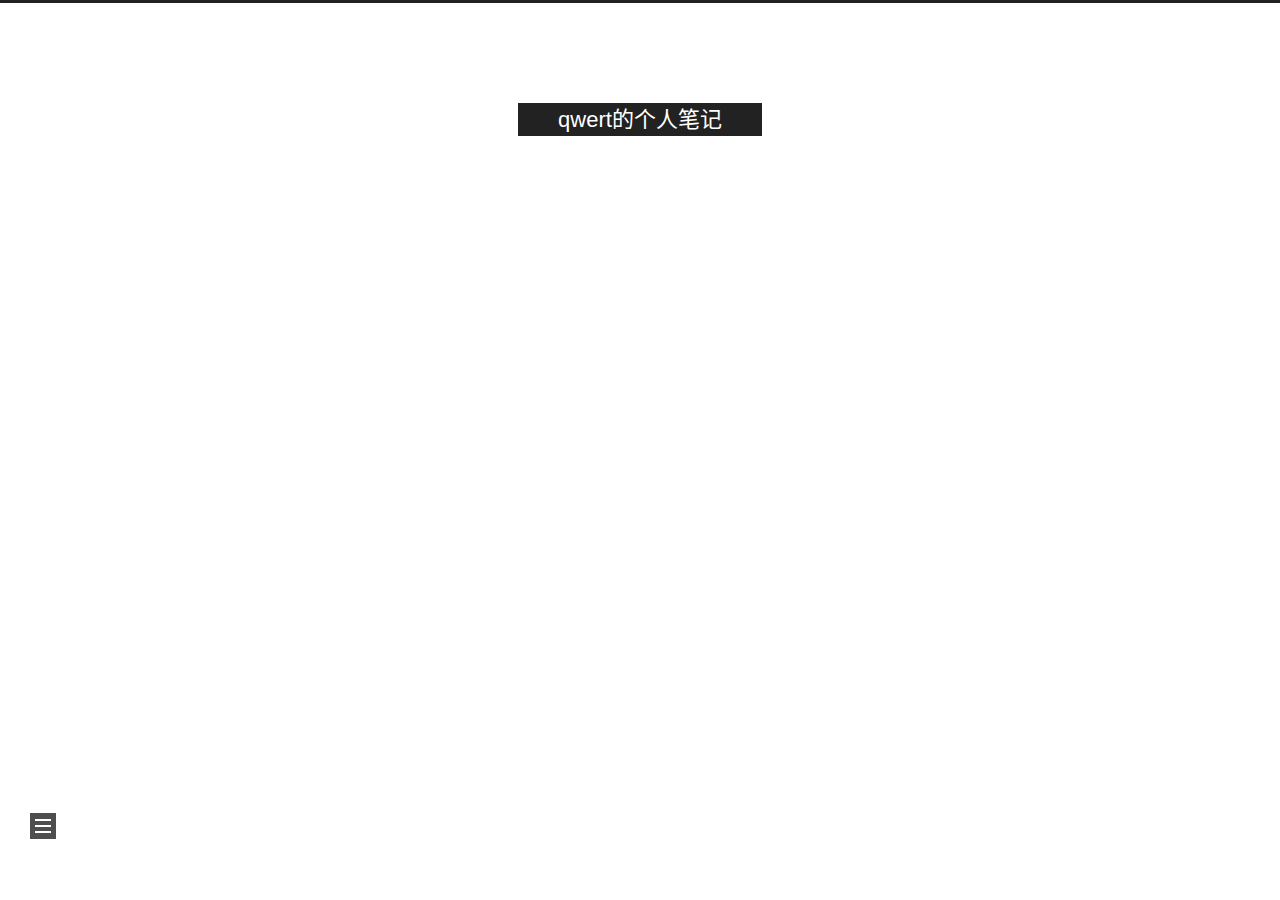
<file: 2023/03/21/今天，又是摸鱼的一天/index.html>
<!DOCTYPE html>
<html lang="zh-CN">
<head>
  <meta charset="UTF-8">
<meta name="viewport" content="width=device-width, initial-scale=1, maximum-scale=2">
<meta name="theme-color" content="#222">
<meta name="generator" content="Hexo 6.3.0">
  <link rel="apple-touch-icon" sizes="180x180" href="/images/apple-touch-icon-next.png">
  <link rel="icon" type="image/png" sizes="32x32" href="/images/favicon-32x32-next.png">
  <link rel="icon" type="image/png" sizes="16x16" href="/images/favicon-16x16-next.png">
  <link rel="mask-icon" href="/images/logo.svg" color="#222">

<link rel="stylesheet" href="/css/main.css">


<link rel="stylesheet" href="/lib/font-awesome/css/all.min.css">

<script id="hexo-configurations">
    var NexT = window.NexT || {};
    var CONFIG = {"hostname":"blog.openrwx.com","root":"/","scheme":"Gemini","version":"7.8.0","exturl":false,"sidebar":{"position":"left","display":"post","padding":18,"offset":12,"onmobile":false},"copycode":{"enable":false,"show_result":false,"style":null},"back2top":{"enable":true,"sidebar":false,"scrollpercent":false},"bookmark":{"enable":false,"color":"#222","save":"auto"},"fancybox":false,"mediumzoom":false,"lazyload":false,"pangu":false,"comments":{"style":"tabs","active":null,"storage":true,"lazyload":false,"nav":null},"algolia":{"hits":{"per_page":10},"labels":{"input_placeholder":"Search for Posts","hits_empty":"We didn't find any results for the search: ${query}","hits_stats":"${hits} results found in ${time} ms"}},"localsearch":{"enable":false,"trigger":"auto","top_n_per_article":1,"unescape":false,"preload":false},"motion":{"enable":true,"async":false,"transition":{"post_block":"fadeIn","post_header":"slideDownIn","post_body":"slideDownIn","coll_header":"slideLeftIn","sidebar":"slideUpIn"}}};
  </script>

  <meta name="description" content="笔记侠">
<meta property="og:type" content="article">
<meta property="og:title" content="今天，又是摸鱼的一天">
<meta property="og:url" content="https://blog.openrwx.com/2023/03/21/%E4%BB%8A%E5%A4%A9%EF%BC%8C%E5%8F%88%E6%98%AF%E6%91%B8%E9%B1%BC%E7%9A%84%E4%B8%80%E5%A4%A9/index.html">
<meta property="og:site_name" content="qwert的个人笔记">
<meta property="og:description" content="笔记侠">
<meta property="og:locale" content="zh_CN">
<meta property="article:published_time" content="2023-03-21T09:22:11.000Z">
<meta property="article:modified_time" content="2023-03-22T02:48:31.881Z">
<meta property="article:author" content="qwert">
<meta name="twitter:card" content="summary">

<link rel="canonical" href="https://blog.openrwx.com/2023/03/21/%E4%BB%8A%E5%A4%A9%EF%BC%8C%E5%8F%88%E6%98%AF%E6%91%B8%E9%B1%BC%E7%9A%84%E4%B8%80%E5%A4%A9/">


<script id="page-configurations">
  // https://hexo.io/docs/variables.html
  CONFIG.page = {
    sidebar: "",
    isHome : false,
    isPost : true,
    lang   : 'zh-CN'
  };
</script>

  <title>今天，又是摸鱼的一天 | qwert的个人笔记</title>
  






  <noscript>
  <style>
  .use-motion .brand,
  .use-motion .menu-item,
  .sidebar-inner,
  .use-motion .post-block,
  .use-motion .pagination,
  .use-motion .comments,
  .use-motion .post-header,
  .use-motion .post-body,
  .use-motion .collection-header { opacity: initial; }

  .use-motion .site-title,
  .use-motion .site-subtitle {
    opacity: initial;
    top: initial;
  }

  .use-motion .logo-line-before i { left: initial; }
  .use-motion .logo-line-after i { right: initial; }
  </style>
</noscript>

</head>

<body itemscope itemtype="http://schema.org/WebPage">
  <div class="container use-motion">
    <div class="headband"></div>

    <header class="header" itemscope itemtype="http://schema.org/WPHeader">
      <div class="header-inner"><div class="site-brand-container">
  <div class="site-nav-toggle">
    <div class="toggle" aria-label="切换导航栏">
      <span class="toggle-line toggle-line-first"></span>
      <span class="toggle-line toggle-line-middle"></span>
      <span class="toggle-line toggle-line-last"></span>
    </div>
  </div>

  <div class="site-meta">

    <a href="/" class="brand" rel="start">
      <span class="logo-line-before"><i></i></span>
      <h1 class="site-title">qwert的个人笔记</h1>
      <span class="logo-line-after"><i></i></span>
    </a>
  </div>

  <div class="site-nav-right">
    <div class="toggle popup-trigger">
    </div>
  </div>
</div>




<nav class="site-nav">
  <ul id="menu" class="main-menu menu">
        <li class="menu-item menu-item-home">

    <a href="/" rel="section"><i class="fa fa-home fa-fw"></i>首页</a>

  </li>
        <li class="menu-item menu-item-archives">

    <a href="/archives/" rel="section"><i class="fa fa-archive fa-fw"></i>归档</a>

  </li>
  </ul>
</nav>




</div>
    </header>

    
  <div class="back-to-top">
    <i class="fa fa-arrow-up"></i>
    <span>0%</span>
  </div>


    <main class="main">
      <div class="main-inner">
        <div class="content-wrap">
          

          <div class="content post posts-expand">
            

    
  
  
  <article itemscope itemtype="http://schema.org/Article" class="post-block" lang="zh-CN">
    <link itemprop="mainEntityOfPage" href="https://blog.openrwx.com/2023/03/21/%E4%BB%8A%E5%A4%A9%EF%BC%8C%E5%8F%88%E6%98%AF%E6%91%B8%E9%B1%BC%E7%9A%84%E4%B8%80%E5%A4%A9/">

    <span hidden itemprop="author" itemscope itemtype="http://schema.org/Person">
      <meta itemprop="image" content="/images/avatar.gif">
      <meta itemprop="name" content="qwert">
      <meta itemprop="description" content="笔记侠">
    </span>

    <span hidden itemprop="publisher" itemscope itemtype="http://schema.org/Organization">
      <meta itemprop="name" content="qwert的个人笔记">
    </span>
      <header class="post-header">
        <h1 class="post-title" itemprop="name headline">
          今天，又是摸鱼的一天
        </h1>

        <div class="post-meta">
            <span class="post-meta-item">
              <span class="post-meta-item-icon">
                <i class="far fa-calendar"></i>
              </span>
              <span class="post-meta-item-text">发表于</span>

              <time title="创建时间：2023-03-21 17:22:11" itemprop="dateCreated datePublished" datetime="2023-03-21T17:22:11+08:00">2023-03-21</time>
            </span>
              <span class="post-meta-item">
                <span class="post-meta-item-icon">
                  <i class="far fa-calendar-check"></i>
                </span>
                <span class="post-meta-item-text">更新于</span>
                <time title="修改时间：2023-03-22 10:48:31" itemprop="dateModified" datetime="2023-03-22T10:48:31+08:00">2023-03-22</time>
              </span>

          

        </div>
      </header>

    
    
    
    <div class="post-body" itemprop="articleBody">

      
        
    </div>

    
    
    

      <footer class="post-footer">

        


        
      </footer>
    
  </article>
  
  
  



          </div>
          

<script>
  window.addEventListener('tabs:register', () => {
    let { activeClass } = CONFIG.comments;
    if (CONFIG.comments.storage) {
      activeClass = localStorage.getItem('comments_active') || activeClass;
    }
    if (activeClass) {
      let activeTab = document.querySelector(`a[href="#comment-${activeClass}"]`);
      if (activeTab) {
        activeTab.click();
      }
    }
  });
  if (CONFIG.comments.storage) {
    window.addEventListener('tabs:click', event => {
      if (!event.target.matches('.tabs-comment .tab-content .tab-pane')) return;
      let commentClass = event.target.classList[1];
      localStorage.setItem('comments_active', commentClass);
    });
  }
</script>

        </div>
          
  
  <div class="toggle sidebar-toggle">
    <span class="toggle-line toggle-line-first"></span>
    <span class="toggle-line toggle-line-middle"></span>
    <span class="toggle-line toggle-line-last"></span>
  </div>

  <aside class="sidebar">
    <div class="sidebar-inner">

      <ul class="sidebar-nav motion-element">
        <li class="sidebar-nav-toc">
          文章目录
        </li>
        <li class="sidebar-nav-overview">
          站点概览
        </li>
      </ul>

      <!--noindex-->
      <div class="post-toc-wrap sidebar-panel">
      </div>
      <!--/noindex-->

      <div class="site-overview-wrap sidebar-panel">
        <div class="site-author motion-element" itemprop="author" itemscope itemtype="http://schema.org/Person">
  <p class="site-author-name" itemprop="name">qwert</p>
  <div class="site-description" itemprop="description">笔记侠</div>
</div>
<div class="site-state-wrap motion-element">
  <nav class="site-state">
      <div class="site-state-item site-state-posts">
          <a href="/archives/">
        
          <span class="site-state-item-count">1</span>
          <span class="site-state-item-name">日志</span>
        </a>
      </div>
  </nav>
</div>



      </div>

    </div>
  </aside>
  <div id="sidebar-dimmer"></div>


      </div>
    </main>

    <footer class="footer">
      <div class="footer-inner">
        

        

<div class="copyright">
  
  &copy; 
  <span itemprop="copyrightYear">2023</span>
  <span class="with-love">
    <i class="fa fa-heart"></i>
  </span>
  <span class="author" itemprop="copyrightHolder">qwert</span>
</div>
  <div class="powered-by">由 <a href="https://hexo.io/" class="theme-link" rel="noopener" target="_blank">Hexo</a> & <a href="https://theme-next.org/" class="theme-link" rel="noopener" target="_blank">NexT.Gemini</a> 强力驱动
  </div>

        








      </div>
    </footer>
  </div>

  
  <script src="/lib/anime.min.js"></script>
  <script src="/lib/velocity/velocity.min.js"></script>
  <script src="/lib/velocity/velocity.ui.min.js"></script>

<script src="/js/utils.js"></script>

<script src="/js/motion.js"></script>


<script src="/js/schemes/pisces.js"></script>


<script src="/js/next-boot.js"></script>




  















  

  

</body>
</html>
</file>
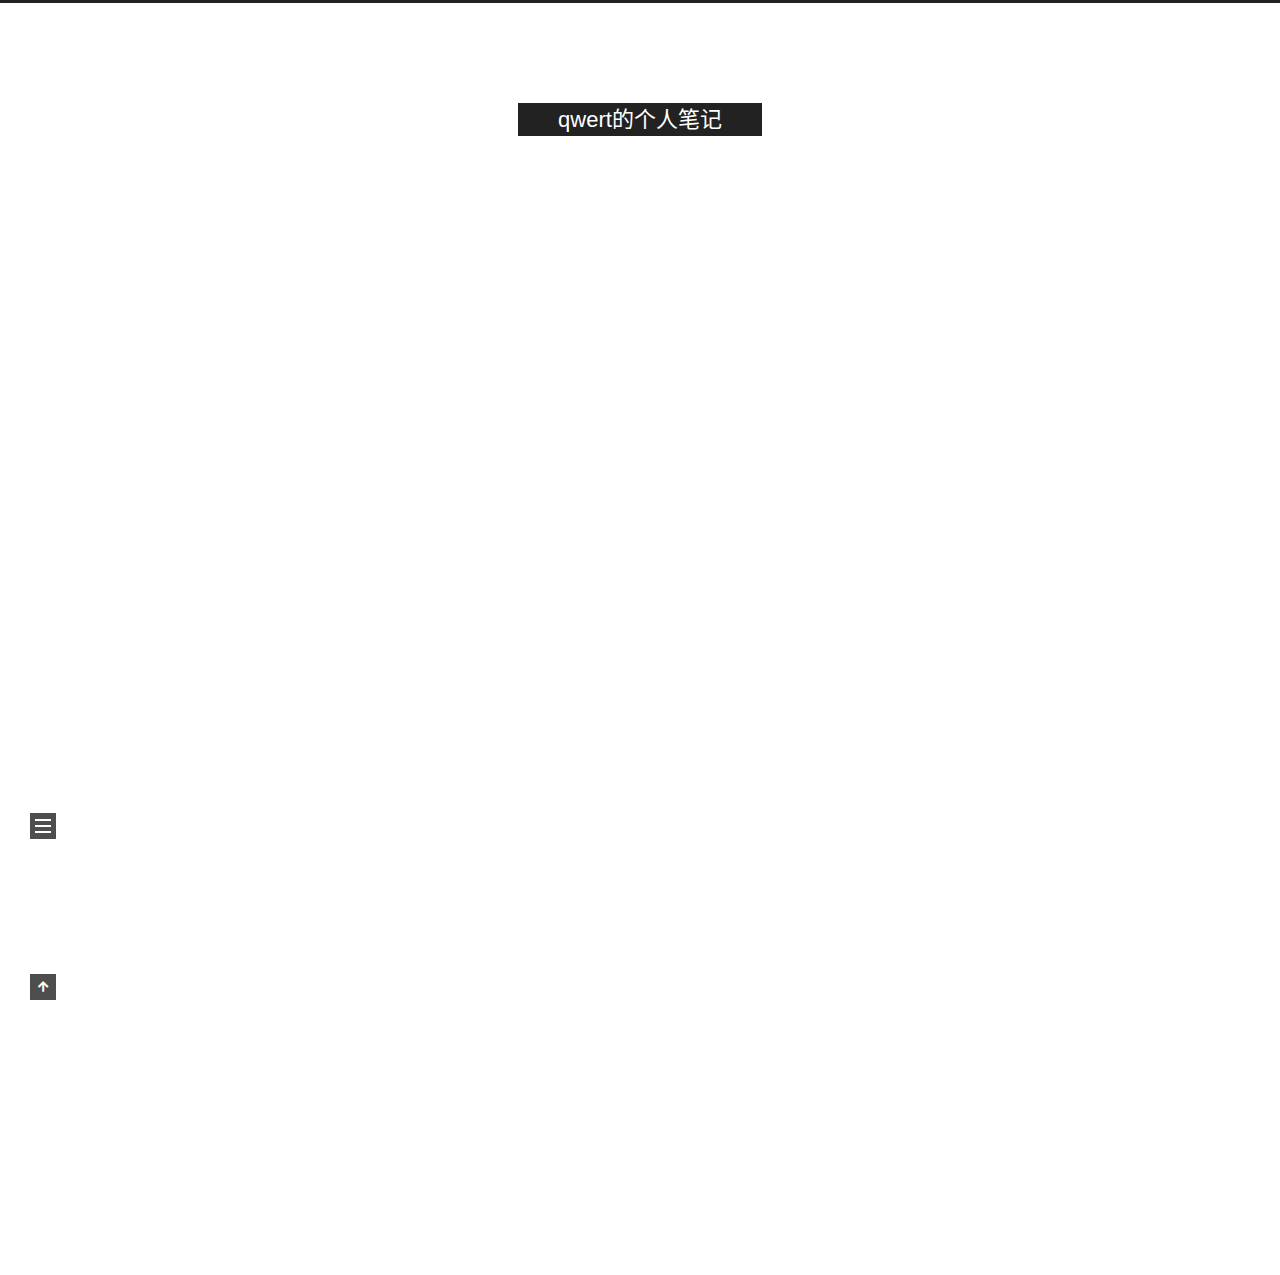
<file: 2023/03/26/Nginx的proxy-pass的作用/index.html>
<!DOCTYPE html>
<html lang="zh-CN">
<head>
  <meta charset="UTF-8">
<meta name="viewport" content="width=device-width, initial-scale=1, maximum-scale=2">
<meta name="theme-color" content="#222">
<meta name="generator" content="Hexo 6.3.0">
  <link rel="apple-touch-icon" sizes="180x180" href="/images/apple-touch-icon-next.png">
  <link rel="icon" type="image/png" sizes="32x32" href="/images/favicon-32x32-next.png">
  <link rel="icon" type="image/png" sizes="16x16" href="/images/favicon-16x16-next.png">
  <link rel="mask-icon" href="/images/logo.svg" color="#222">

<link rel="stylesheet" href="/css/main.css">


<link rel="stylesheet" href="/lib/font-awesome/css/all.min.css">

<script id="hexo-configurations">
    var NexT = window.NexT || {};
    var CONFIG = {"hostname":"blog.openrwx.com","root":"/","scheme":"Pisces","version":"7.8.0","exturl":false,"sidebar":{"position":"left","display":"post","padding":18,"offset":12,"onmobile":false},"copycode":{"enable":false,"show_result":false,"style":null},"back2top":{"enable":true,"sidebar":false,"scrollpercent":false},"bookmark":{"enable":false,"color":"#222","save":"auto"},"fancybox":false,"mediumzoom":false,"lazyload":false,"pangu":false,"comments":{"style":"tabs","active":null,"storage":true,"lazyload":false,"nav":null},"algolia":{"hits":{"per_page":10},"labels":{"input_placeholder":"Search for Posts","hits_empty":"We didn't find any results for the search: ${query}","hits_stats":"${hits} results found in ${time} ms"}},"localsearch":{"enable":false,"trigger":"auto","top_n_per_article":1,"unescape":false,"preload":false},"motion":{"enable":true,"async":false,"transition":{"post_block":"fadeIn","post_header":"slideDownIn","post_body":"slideDownIn","coll_header":"slideLeftIn","sidebar":"slideUpIn"}}};
  </script>

  <meta name="description" content="当匹配到对应的location，则会根据匹配规则进行特定路由 例如： 123location &#x2F; &amp;#123;	proxy_pass http:&#x2F;&#x2F;localtion:8080;&amp;#125; location使用了 &#x2F; 作为匹配规则，当访问 http:&#x2F;&#x2F;www.abc.com&#x2F;a&#x2F;b.html 时，会代理到 http:&#x2F;&#x2F;location:8080&#x2F;a&#x2F;b.html。在使用 &amp;#x2F">
<meta property="og:type" content="article">
<meta property="og:title" content="Nginx的proxy_pass作用">
<meta property="og:url" content="https://blog.openrwx.com/2023/03/26/Nginx%E7%9A%84proxy-pass%E7%9A%84%E4%BD%9C%E7%94%A8/index.html">
<meta property="og:site_name" content="qwert的个人笔记">
<meta property="og:description" content="当匹配到对应的location，则会根据匹配规则进行特定路由 例如： 123location &#x2F; &amp;#123;	proxy_pass http:&#x2F;&#x2F;localtion:8080;&amp;#125; location使用了 &#x2F; 作为匹配规则，当访问 http:&#x2F;&#x2F;www.abc.com&#x2F;a&#x2F;b.html 时，会代理到 http:&#x2F;&#x2F;location:8080&#x2F;a&#x2F;b.html。在使用 &amp;#x2F">
<meta property="og:locale" content="zh_CN">
<meta property="article:published_time" content="2023-03-26T10:05:34.000Z">
<meta property="article:modified_time" content="2023-03-26T10:49:01.058Z">
<meta property="article:author" content="qwert">
<meta name="twitter:card" content="summary">

<link rel="canonical" href="https://blog.openrwx.com/2023/03/26/Nginx%E7%9A%84proxy-pass%E7%9A%84%E4%BD%9C%E7%94%A8/">


<script id="page-configurations">
  // https://hexo.io/docs/variables.html
  CONFIG.page = {
    sidebar: "",
    isHome : false,
    isPost : true,
    lang   : 'zh-CN'
  };
</script>

  <title>Nginx的proxy_pass作用 | qwert的个人笔记</title>
  






  <noscript>
  <style>
  .use-motion .brand,
  .use-motion .menu-item,
  .sidebar-inner,
  .use-motion .post-block,
  .use-motion .pagination,
  .use-motion .comments,
  .use-motion .post-header,
  .use-motion .post-body,
  .use-motion .collection-header { opacity: initial; }

  .use-motion .site-title,
  .use-motion .site-subtitle {
    opacity: initial;
    top: initial;
  }

  .use-motion .logo-line-before i { left: initial; }
  .use-motion .logo-line-after i { right: initial; }
  </style>
</noscript>

</head>

<body itemscope itemtype="http://schema.org/WebPage">
  <div class="container use-motion">
    <div class="headband"></div>

    <header class="header" itemscope itemtype="http://schema.org/WPHeader">
      <div class="header-inner"><div class="site-brand-container">
  <div class="site-nav-toggle">
    <div class="toggle" aria-label="切换导航栏">
      <span class="toggle-line toggle-line-first"></span>
      <span class="toggle-line toggle-line-middle"></span>
      <span class="toggle-line toggle-line-last"></span>
    </div>
  </div>

  <div class="site-meta">

    <a href="/" class="brand" rel="start">
      <span class="logo-line-before"><i></i></span>
      <h1 class="site-title">qwert的个人笔记</h1>
      <span class="logo-line-after"><i></i></span>
    </a>
  </div>

  <div class="site-nav-right">
    <div class="toggle popup-trigger">
    </div>
  </div>
</div>




<nav class="site-nav">
  <ul id="menu" class="main-menu menu">
        <li class="menu-item menu-item-home">

    <a href="/" rel="section"><i class="fa fa-home fa-fw"></i>首页</a>

  </li>
        <li class="menu-item menu-item-archives">

    <a href="/archives/" rel="section"><i class="fa fa-archive fa-fw"></i>归档</a>

  </li>
  </ul>
</nav>




</div>
    </header>

    
  <div class="back-to-top">
    <i class="fa fa-arrow-up"></i>
    <span>0%</span>
  </div>


    <main class="main">
      <div class="main-inner">
        <div class="content-wrap">
          

          <div class="content post posts-expand">
            

    
  
  
  <article itemscope itemtype="http://schema.org/Article" class="post-block" lang="zh-CN">
    <link itemprop="mainEntityOfPage" href="https://blog.openrwx.com/2023/03/26/Nginx%E7%9A%84proxy-pass%E7%9A%84%E4%BD%9C%E7%94%A8/">

    <span hidden itemprop="author" itemscope itemtype="http://schema.org/Person">
      <meta itemprop="image" content="/images/avatar.gif">
      <meta itemprop="name" content="qwert">
      <meta itemprop="description" content="笔记侠">
    </span>

    <span hidden itemprop="publisher" itemscope itemtype="http://schema.org/Organization">
      <meta itemprop="name" content="qwert的个人笔记">
    </span>
      <header class="post-header">
        <h1 class="post-title" itemprop="name headline">
          Nginx的proxy_pass作用
        </h1>

        <div class="post-meta">
            <span class="post-meta-item">
              <span class="post-meta-item-icon">
                <i class="far fa-calendar"></i>
              </span>
              <span class="post-meta-item-text">发表于</span>
              

              <time title="创建时间：2023-03-26 18:05:34 / 修改时间：18:49:01" itemprop="dateCreated datePublished" datetime="2023-03-26T18:05:34+08:00">2023-03-26</time>
            </span>

          

        </div>
      </header>

    
    
    
    <div class="post-body" itemprop="articleBody">

      
        <p>当匹配到对应的location，则会根据匹配规则进行特定路由</p>
<p>例如：</p>
<figure class="highlight plaintext"><table><tr><td class="gutter"><pre><span class="line">1</span><br><span class="line">2</span><br><span class="line">3</span><br></pre></td><td class="code"><pre><span class="line">location / &#123;</span><br><span class="line">	proxy_pass http://localtion:8080;</span><br><span class="line">&#125;</span><br></pre></td></tr></table></figure>
<p>location使用了 &#x2F; 作为匹配规则，当访问 <a target="_blank" rel="noopener" href="http://www.abc.com/a/b.html">http://www.abc.com/a/b.html</a> 时，会代理到 <a target="_blank" rel="noopener" href="http://location:8080/a/b.html%E3%80%82">http://location:8080/a/b.html。</a><br>在使用 &#x2F; 作为匹配规则的情况下，proxy_pass 地址（ip+端口）后面是否使用 &#x2F;<br>效果都是一样的</p>
<figure class="highlight plaintext"><table><tr><td class="gutter"><pre><span class="line">1</span><br><span class="line">2</span><br><span class="line">3</span><br><span class="line">4</span><br><span class="line">5</span><br><span class="line">6</span><br></pre></td><td class="code"><pre><span class="line">location / &#123;</span><br><span class="line">	#没加 /</span><br><span class="line">    proxy_pass http://localhost:8080;</span><br><span class="line">    #加了 /</span><br><span class="line">    proxy_pass http://localhost:8080/;</span><br><span class="line">&#125;</span><br></pre></td></tr></table></figure>
<p>当访问 <a target="_blank" rel="noopener" href="http://www.abc.com/a/b.html">http://www.abc.com/a/b.html</a> 时，都会代理到 <a target="_blank" rel="noopener" href="http://location:8080/a/b.html%E3%80%82">http://location:8080/a/b.html。</a></p>

    </div>

    
    
    

      <footer class="post-footer">

        


        
    <div class="post-nav">
      <div class="post-nav-item">
    <a href="/2023/03/21/%E4%BB%8A%E5%A4%A9%EF%BC%8C%E5%8F%88%E6%98%AF%E6%91%B8%E9%B1%BC%E7%9A%84%E4%B8%80%E5%A4%A9/" rel="prev" title="今天，又是摸鱼的一天">
      <i class="fa fa-chevron-left"></i> 今天，又是摸鱼的一天
    </a></div>
      <div class="post-nav-item"></div>
    </div>
      </footer>
    
  </article>
  
  
  



          </div>
          

<script>
  window.addEventListener('tabs:register', () => {
    let { activeClass } = CONFIG.comments;
    if (CONFIG.comments.storage) {
      activeClass = localStorage.getItem('comments_active') || activeClass;
    }
    if (activeClass) {
      let activeTab = document.querySelector(`a[href="#comment-${activeClass}"]`);
      if (activeTab) {
        activeTab.click();
      }
    }
  });
  if (CONFIG.comments.storage) {
    window.addEventListener('tabs:click', event => {
      if (!event.target.matches('.tabs-comment .tab-content .tab-pane')) return;
      let commentClass = event.target.classList[1];
      localStorage.setItem('comments_active', commentClass);
    });
  }
</script>

        </div>
          
  
  <div class="toggle sidebar-toggle">
    <span class="toggle-line toggle-line-first"></span>
    <span class="toggle-line toggle-line-middle"></span>
    <span class="toggle-line toggle-line-last"></span>
  </div>

  <aside class="sidebar">
    <div class="sidebar-inner">

      <ul class="sidebar-nav motion-element">
        <li class="sidebar-nav-toc">
          文章目录
        </li>
        <li class="sidebar-nav-overview">
          站点概览
        </li>
      </ul>

      <!--noindex-->
      <div class="post-toc-wrap sidebar-panel">
      </div>
      <!--/noindex-->

      <div class="site-overview-wrap sidebar-panel">
        <div class="site-author motion-element" itemprop="author" itemscope itemtype="http://schema.org/Person">
  <p class="site-author-name" itemprop="name">qwert</p>
  <div class="site-description" itemprop="description">笔记侠</div>
</div>
<div class="site-state-wrap motion-element">
  <nav class="site-state">
      <div class="site-state-item site-state-posts">
          <a href="/archives/">
        
          <span class="site-state-item-count">2</span>
          <span class="site-state-item-name">日志</span>
        </a>
      </div>
  </nav>
</div>



      </div>

    </div>
  </aside>
  <div id="sidebar-dimmer"></div>


      </div>
    </main>

    <footer class="footer">
      <div class="footer-inner">
        

        

<div class="copyright">
  
  &copy; 
  <span itemprop="copyrightYear">2023</span>
  <span class="with-love">
    <i class="fa fa-heart"></i>
  </span>
  <span class="author" itemprop="copyrightHolder">qwert</span>
</div>
  <div class="powered-by">由 <a href="https://hexo.io/" class="theme-link" rel="noopener" target="_blank">Hexo</a> & <a href="https://pisces.theme-next.org/" class="theme-link" rel="noopener" target="_blank">NexT.Pisces</a> 强力驱动
  </div>

        








      </div>
    </footer>
  </div>

  
  <script src="/lib/anime.min.js"></script>
  <script src="/lib/velocity/velocity.min.js"></script>
  <script src="/lib/velocity/velocity.ui.min.js"></script>

<script src="/js/utils.js"></script>

<script src="/js/motion.js"></script>


<script src="/js/schemes/pisces.js"></script>


<script src="/js/next-boot.js"></script>




  















  

  

</body>
</html>
</file>
<file: css/main.css>
:root {
  --body-bg-color: #fff;
  --content-bg-color: #fff;
  --card-bg-color: #f5f5f5;
  --text-color: #555;
  --blockquote-color: #666;
  --link-color: #555;
  --link-hover-color: #222;
  --brand-color: #fff;
  --brand-hover-color: #fff;
  --table-row-odd-bg-color: #f9f9f9;
  --table-row-hover-bg-color: #f5f5f5;
  --menu-item-bg-color: #f5f5f5;
  --theme-color: #222;
  --btn-default-bg: #222;
  --btn-default-color: #fff;
  --btn-default-border-color: #222;
  --btn-default-hover-bg: #fff;
  --btn-default-hover-color: #222;
  --btn-default-hover-border-color: #222;
  --highlight-background: #f3f3f3;
  --highlight-foreground: #444;
  --highlight-gutter-background: #e1e1e1;
  --highlight-gutter-foreground: #555;
  color-scheme: light;
}
html {
  line-height: 1.15; /* 1 */
  -webkit-text-size-adjust: 100%; /* 2 */
}
body {
  margin: 0;
}
main {
  display: block;
}
h1 {
  font-size: 2em;
  margin: 0.67em 0;
}
hr {
  box-sizing: content-box; /* 1 */
  height: 0; /* 1 */
  overflow: visible; /* 2 */
}
pre {
  font-family: monospace, monospace; /* 1 */
  font-size: 1em; /* 2 */
}
a {
  background: transparent;
}
abbr[title] {
  border-bottom: none; /* 1 */
  text-decoration: underline; /* 2 */
  text-decoration: underline dotted; /* 2 */
}
b,
strong {
  font-weight: bolder;
}
code,
kbd,
samp {
  font-family: monospace, monospace; /* 1 */
  font-size: 1em; /* 2 */
}
small {
  font-size: 80%;
}
sub,
sup {
  font-size: 75%;
  line-height: 0;
  position: relative;
  vertical-align: baseline;
}
sub {
  bottom: -0.25em;
}
sup {
  top: -0.5em;
}
img {
  border-style: none;
}
button,
input,
optgroup,
select,
textarea {
  font-family: inherit; /* 1 */
  font-size: 100%; /* 1 */
  line-height: 1.15; /* 1 */
  margin: 0; /* 2 */
}
button,
input {
/* 1 */
  overflow: visible;
}
button,
select {
/* 1 */
  text-transform: none;
}
button,
[type='button'],
[type='reset'],
[type='submit'] {
  -webkit-appearance: button;
}
button::-moz-focus-inner,
[type='button']::-moz-focus-inner,
[type='reset']::-moz-focus-inner,
[type='submit']::-moz-focus-inner {
  border-style: none;
  padding: 0;
}
button:-moz-focusring,
[type='button']:-moz-focusring,
[type='reset']:-moz-focusring,
[type='submit']:-moz-focusring {
  outline: 1px dotted ButtonText;
}
fieldset {
  padding: 0.35em 0.75em 0.625em;
}
legend {
  box-sizing: border-box; /* 1 */
  color: inherit; /* 2 */
  display: table; /* 1 */
  max-width: 100%; /* 1 */
  padding: 0; /* 3 */
  white-space: normal; /* 1 */
}
progress {
  vertical-align: baseline;
}
textarea {
  overflow: auto;
}
[type='checkbox'],
[type='radio'] {
  box-sizing: border-box; /* 1 */
  padding: 0; /* 2 */
}
[type='number']::-webkit-inner-spin-button,
[type='number']::-webkit-outer-spin-button {
  height: auto;
}
[type='search'] {
  outline-offset: -2px; /* 2 */
  -webkit-appearance: textfield; /* 1 */
}
[type='search']::-webkit-search-decoration {
  -webkit-appearance: none;
}
::-webkit-file-upload-button {
  font: inherit; /* 2 */
  -webkit-appearance: button; /* 1 */
}
details {
  display: block;
}
summary {
  display: list-item;
}
template {
  display: none;
}
[hidden] {
  display: none;
}
::selection {
  background: #262a30;
  color: #eee;
}
html,
body {
  height: 100%;
}
body {
  background: var(--body-bg-color);
  box-sizing: border-box;
  color: var(--text-color);
  font-family: Lato, 'PingFang SC', 'Microsoft YaHei', sans-serif;
  font-size: 1em;
  line-height: 2;
  min-height: 100%;
  position: relative;
  transition: padding 0.2s ease-in-out;
}
h1,
h2,
h3,
h4,
h5,
h6 {
  font-family: Lato, 'PingFang SC', 'Microsoft YaHei', sans-serif;
  font-weight: bold;
  line-height: 1.5;
  margin: 30px 0 15px;
}
h1 {
  font-size: 1.5em;
}
h2 {
  font-size: 1.375em;
}
h3 {
  font-size: 1.25em;
}
h4 {
  font-size: 1.125em;
}
h5 {
  font-size: 1em;
}
h6 {
  font-size: 0.875em;
}
p {
  margin: 0 0 20px;
}
a {
  border-bottom: 1px solid #999;
  color: var(--link-color);
  cursor: pointer;
  outline: 0;
  text-decoration: none;
  overflow-wrap: break-word;
}
a:hover {
  border-bottom-color: var(--link-hover-color);
  color: var(--link-hover-color);
}
iframe,
img,
video,
embed {
  display: block;
  margin-left: auto;
  margin-right: auto;
  max-width: 100%;
}
hr {
  background-image: repeating-linear-gradient(-45deg, #ddd, #ddd 4px, transparent 4px, transparent 8px);
  border: 0;
  height: 3px;
  margin: 40px 0;
}
blockquote {
  border-left: 4px solid #ddd;
  color: var(--blockquote-color);
  margin: 0;
  padding: 0 15px;
}
blockquote cite::before {
  content: '-';
  padding: 0 5px;
}
dt {
  font-weight: bold;
}
dd {
  margin: 0;
  padding: 0;
}
.table-container {
  overflow: auto;
}
table {
  border-collapse: collapse;
  border-spacing: 0;
  font-size: 0.875em;
  margin: 0 0 20px;
  width: 100%;
}
tbody tr:nth-of-type(odd) {
  background: var(--table-row-odd-bg-color);
}
tbody tr:hover {
  background: var(--table-row-hover-bg-color);
}
caption,
th,
td {
  padding: 8px;
}
th,
td {
  border: 1px solid #ddd;
  border-bottom: 3px solid #ddd;
}
th {
  font-weight: 700;
  padding-bottom: 10px;
}
td {
  border-bottom-width: 1px;
}
.btn {
  background: var(--btn-default-bg);
  border: 2px solid var(--btn-default-border-color);
  border-radius: 0;
  color: var(--btn-default-color);
  display: inline-block;
  font-size: 0.875em;
  line-height: 2;
  padding: 0 20px;
  transition: background-color 0.2s ease-in-out;
}
.btn:hover {
  background: var(--btn-default-hover-bg);
  border-color: var(--btn-default-hover-border-color);
  color: var(--btn-default-hover-color);
}
.btn + .btn {
  margin: 0 0 8px 8px;
}
.btn .fa-fw {
  text-align: left;
  width: 1.285714285714286em;
}
.toggle {
  line-height: 0;
}
.toggle .toggle-line {
  background: #fff;
  display: block;
  height: 2px;
  left: 0;
  position: relative;
  top: 0;
  transition: all 0.4s;
  width: 100%;
}
.toggle .toggle-line:first-child {
  margin-top: 1px;
}
.toggle .toggle-line:not(:first-child) {
  margin-top: 4px;
}
.toggle.toggle-arrow :first-child {
  left: 50%;
  top: 2px;
  transform: rotate(45deg);
  width: 50%;
}
.toggle.toggle-arrow :last-child {
  left: 50%;
  top: -2px;
  transform: rotate(-45deg);
  width: 50%;
}
.toggle.toggle-close :nth-child(2) {
  opacity: 0;
}
.toggle.toggle-close :first-child {
  top: 6px;
  transform: rotate(45deg);
}
.toggle.toggle-close :last-child {
  top: -6px;
  transform: rotate(-45deg);
}
/*!
  Theme: Default
  Description: Original highlight.js style
  Author: (c) Ivan Sagalaev <maniac@softwaremaniacs.org>
  Maintainer: @highlightjs/core-team
  Website: https://highlightjs.org/
  License: see project LICENSE
  Touched: 2021
*/pre code.hljs{display:block;overflow-x:auto;padding:1em}code.hljs{padding:3px 5px}.hljs{background:#f3f3f3;color:#444}.hljs-comment{color:#697070}.hljs-punctuation,.hljs-tag{color:#444a}.hljs-tag .hljs-attr,.hljs-tag .hljs-name{color:#444}.hljs-attribute,.hljs-doctag,.hljs-keyword,.hljs-meta .hljs-keyword,.hljs-name,.hljs-selector-tag{font-weight:700}.hljs-deletion,.hljs-number,.hljs-quote,.hljs-selector-class,.hljs-selector-id,.hljs-string,.hljs-template-tag,.hljs-type{color:#800}.hljs-section,.hljs-title{color:#800;font-weight:700}.hljs-link,.hljs-operator,.hljs-regexp,.hljs-selector-attr,.hljs-selector-pseudo,.hljs-symbol,.hljs-template-variable,.hljs-variable{color:#ab5656}.hljs-literal{color:#695}.hljs-addition,.hljs-built_in,.hljs-bullet,.hljs-code{color:#397300}.hljs-meta{color:#1f7199}.hljs-meta .hljs-string{color:#38a}.hljs-emphasis{font-style:italic}.hljs-strong{font-weight:700}
code,
kbd,
figure.highlight,
pre {
  background: var(--highlight-background);
  color: var(--highlight-foreground);
}
figure.highlight,
pre {
  line-height: 1.6;
  margin: 0 auto 20px;
}
figure.highlight figcaption,
pre .caption,
pre figcaption {
  background: var(--highlight-gutter-background);
  color: var(--highlight-foreground);
  display: flow-root;
  font-size: 0.875em;
  line-height: 1.2;
  padding: 0.5em;
}
figure.highlight figcaption a,
pre .caption a,
pre figcaption a {
  color: var(--highlight-foreground);
  float: right;
}
figure.highlight figcaption a:hover,
pre .caption a:hover,
pre figcaption a:hover {
  border-bottom-color: var(--highlight-foreground);
}
pre,
code {
  font-family: consolas, Menlo, monospace, 'PingFang SC', 'Microsoft YaHei';
}
code {
  border-radius: 3px;
  font-size: 0.875em;
  padding: 2px 4px;
  overflow-wrap: break-word;
}
kbd {
  border: 2px solid #ccc;
  border-radius: 0.2em;
  box-shadow: 0.1em 0.1em 0.2em rgba(0,0,0,0.1);
  font-family: inherit;
  padding: 0.1em 0.3em;
  white-space: nowrap;
}
figure.highlight {
  overflow: auto;
  position: relative;
}
figure.highlight pre {
  border: 0;
  margin: 0;
  padding: 10px 0;
}
figure.highlight table {
  border: 0;
  margin: 0;
  width: auto;
}
figure.highlight td {
  border: 0;
  padding: 0;
}
figure.highlight .gutter {
  -moz-user-select: none;
  -ms-user-select: none;
  -webkit-user-select: none;
  user-select: none;
}
figure.highlight .gutter pre {
  background: var(--highlight-gutter-background);
  color: var(--highlight-gutter-foreground);
  padding-left: 10px;
  padding-right: 10px;
  text-align: right;
}
figure.highlight .code pre {
  padding-left: 10px;
  width: 100%;
}
figure.highlight .marked {
  background: rgba(0,0,0,0.3);
}
pre .caption,
pre figcaption {
  margin-bottom: 10px;
}
.gist table {
  width: auto;
}
.gist table td {
  border: 0;
}
pre {
  overflow: auto;
  padding: 10px;
}
pre code {
  background: none;
  padding: 0;
  text-shadow: none;
}
.blockquote-center {
  border-left: 0;
  margin: 40px 0;
  padding: 0;
  position: relative;
  text-align: center;
}
.blockquote-center::before,
.blockquote-center::after {
  left: 0;
  line-height: 1;
  opacity: 0.6;
  position: absolute;
  width: 100%;
}
.blockquote-center::before {
  border-top: 1px solid #ccc;
  text-align: left;
  top: -20px;
  content: '\f10d';
  font-family: 'Font Awesome 6 Free';
  font-weight: 900;
}
.blockquote-center::after {
  border-bottom: 1px solid #ccc;
  bottom: -20px;
  text-align: right;
  content: '\f10e';
  font-family: 'Font Awesome 6 Free';
  font-weight: 900;
}
.blockquote-center p,
.blockquote-center div {
  text-align: center;
}
.group-picture {
  margin-bottom: 20px;
}
.group-picture .group-picture-row {
  display: flex;
  gap: 3px;
  margin-bottom: 3px;
}
.group-picture .group-picture-column {
  flex: 1;
}
.group-picture .group-picture-column img {
  height: 100%;
  margin: 0;
  object-fit: cover;
  width: 100%;
}
.post-body .label {
  color: #555;
  padding: 0 2px;
}
.post-body .label.default {
  background: #f0f0f0;
}
.post-body .label.primary {
  background: #efe6f7;
}
.post-body .label.info {
  background: #e5f2f8;
}
.post-body .label.success {
  background: #e7f4e9;
}
.post-body .label.warning {
  background: #fcf6e1;
}
.post-body .label.danger {
  background: #fae8eb;
}
.post-body .link-grid {
  display: grid;
  grid-gap: 1.5rem;
  gap: 1.5rem;
  grid-template-columns: 1fr 1fr;
  margin-bottom: 20px;
  padding: 1rem;
}
@media (max-width: 767px) {
  .post-body .link-grid {
    grid-template-columns: 1fr;
  }
}
.post-body .link-grid .link-grid-container {
  border: solid #ddd;
  box-shadow: 1rem 1rem 0.5rem rgba(0,0,0,0.5);
  min-height: 5rem;
  min-width: 0;
  padding: 0.5rem;
  position: relative;
  transition: background 0.3s;
}
.post-body .link-grid .link-grid-container:hover {
  animation: next-shake 0.5s;
  background: var(--card-bg-color);
}
.post-body .link-grid .link-grid-container:active {
  box-shadow: 0.5rem 0.5rem 0.25rem rgba(0,0,0,0.5);
  transform: translate(0.2rem, 0.2rem);
}
.post-body .link-grid .link-grid-container .link-grid-image {
  border: 1px solid #ddd;
  border-radius: 50%;
  box-sizing: border-box;
  height: 5rem;
  padding: 3px;
  position: absolute;
  width: 5rem;
}
.post-body .link-grid .link-grid-container p {
  margin: 0 1rem 0 6rem;
}
.post-body .link-grid .link-grid-container p:first-of-type {
  font-size: 1.2em;
}
.post-body .link-grid .link-grid-container p:last-of-type {
  font-size: 0.8em;
  line-height: 1.3rem;
  opacity: 0.7;
}
.post-body .link-grid .link-grid-container a {
  border: 0;
  height: 100%;
  left: 0;
  position: absolute;
  top: 0;
  width: 100%;
}
@keyframes next-shake {
  0% {
    transform: translate(1pt, 1pt) rotate(0deg);
  }
  10% {
    transform: translate(-1pt, -2pt) rotate(-1deg);
  }
  20% {
    transform: translate(-3pt, 0pt) rotate(1deg);
  }
  30% {
    transform: translate(3pt, 2pt) rotate(0deg);
  }
  40% {
    transform: translate(1pt, -1pt) rotate(1deg);
  }
  50% {
    transform: translate(-1pt, 2pt) rotate(-1deg);
  }
  60% {
    transform: translate(-3pt, 1pt) rotate(0deg);
  }
  70% {
    transform: translate(3pt, 1pt) rotate(-1deg);
  }
  80% {
    transform: translate(-1pt, -1pt) rotate(1deg);
  }
  90% {
    transform: translate(1pt, 2pt) rotate(0deg);
  }
  100% {
    transform: translate(1pt, -2pt) rotate(-1deg);
  }
}
.post-body .note {
  border-radius: 3px;
  margin-bottom: 20px;
  padding: 1em;
  position: relative;
  border: 1px solid #eee;
  border-left-width: 5px;
}
.post-body .note summary {
  cursor: pointer;
  outline: 0;
}
.post-body .note summary p {
  display: inline;
}
.post-body .note h2,
.post-body .note h3,
.post-body .note h4,
.post-body .note h5,
.post-body .note h6 {
  border-bottom: initial;
  margin: 0;
  padding-top: 0;
}
.post-body .note :first-child {
  margin-top: 0;
}
.post-body .note :last-child {
  margin-bottom: 0;
}
.post-body .note.default {
  border-left-color: #777;
}
.post-body .note.default h2,
.post-body .note.default h3,
.post-body .note.default h4,
.post-body .note.default h5,
.post-body .note.default h6 {
  color: #777;
}
.post-body .note.primary {
  border-left-color: #6f42c1;
}
.post-body .note.primary h2,
.post-body .note.primary h3,
.post-body .note.primary h4,
.post-body .note.primary h5,
.post-body .note.primary h6 {
  color: #6f42c1;
}
.post-body .note.info {
  border-left-color: #428bca;
}
.post-body .note.info h2,
.post-body .note.info h3,
.post-body .note.info h4,
.post-body .note.info h5,
.post-body .note.info h6 {
  color: #428bca;
}
.post-body .note.success {
  border-left-color: #5cb85c;
}
.post-body .note.success h2,
.post-body .note.success h3,
.post-body .note.success h4,
.post-body .note.success h5,
.post-body .note.success h6 {
  color: #5cb85c;
}
.post-body .note.warning {
  border-left-color: #f0ad4e;
}
.post-body .note.warning h2,
.post-body .note.warning h3,
.post-body .note.warning h4,
.post-body .note.warning h5,
.post-body .note.warning h6 {
  color: #f0ad4e;
}
.post-body .note.danger {
  border-left-color: #d9534f;
}
.post-body .note.danger h2,
.post-body .note.danger h3,
.post-body .note.danger h4,
.post-body .note.danger h5,
.post-body .note.danger h6 {
  color: #d9534f;
}
.post-body .tabs {
  margin-bottom: 20px;
}
.post-body .tabs,
.tabs-comment {
  padding-top: 10px;
}
.post-body .tabs ul.nav-tabs,
.tabs-comment ul.nav-tabs {
  background: var(--body-bg-color);
  display: flex;
  display: flex;
  flex-wrap: wrap;
  justify-content: center;
  margin: 0;
  padding: 0;
  position: -webkit-sticky;
  position: sticky;
  top: 0;
  z-index: 5;
}
@media (max-width: 413px) {
  .post-body .tabs ul.nav-tabs,
  .tabs-comment ul.nav-tabs {
    display: block;
    margin-bottom: 5px;
  }
}
.post-body .tabs ul.nav-tabs li.tab,
.tabs-comment ul.nav-tabs li.tab {
  border-bottom: 1px solid #ddd;
  border-left: 1px solid transparent;
  border-right: 1px solid transparent;
  border-radius: 0 0 0 0;
  border-top: 3px solid transparent;
  flex-grow: 1;
  list-style-type: none;
}
@media (max-width: 413px) {
  .post-body .tabs ul.nav-tabs li.tab,
  .tabs-comment ul.nav-tabs li.tab {
    border-bottom: 1px solid transparent;
    border-left: 3px solid transparent;
    border-right: 1px solid transparent;
    border-top: 1px solid transparent;
  }
}
@media (max-width: 413px) {
  .post-body .tabs ul.nav-tabs li.tab,
  .tabs-comment ul.nav-tabs li.tab {
    border-radius: 0;
  }
}
.post-body .tabs ul.nav-tabs li.tab a,
.tabs-comment ul.nav-tabs li.tab a {
  border-bottom: initial;
  display: block;
  line-height: 1.8;
  padding: 0.25em 0.75em;
  text-align: center;
  transition: all 0.2s ease-out;
}
.post-body .tabs ul.nav-tabs li.tab a i[class^='fa'],
.tabs-comment ul.nav-tabs li.tab a i[class^='fa'] {
  width: 1.285714285714286em;
}
.post-body .tabs ul.nav-tabs li.tab.active,
.tabs-comment ul.nav-tabs li.tab.active {
  border-bottom-color: transparent;
  border-left-color: #ddd;
  border-right-color: #ddd;
  border-top-color: #fc6423;
}
@media (max-width: 413px) {
  .post-body .tabs ul.nav-tabs li.tab.active,
  .tabs-comment ul.nav-tabs li.tab.active {
    border-bottom-color: #ddd;
    border-left-color: #fc6423;
    border-right-color: #ddd;
    border-top-color: #ddd;
  }
}
.post-body .tabs ul.nav-tabs li.tab.active a,
.tabs-comment ul.nav-tabs li.tab.active a {
  cursor: default;
}
.post-body .tabs .tab-content,
.tabs-comment .tab-content {
  border: 1px solid #ddd;
  border-radius: 0 0 0 0;
  border-top-color: transparent;
}
@media (max-width: 413px) {
  .post-body .tabs .tab-content,
  .tabs-comment .tab-content {
    border-radius: 0;
    border-top-color: #ddd;
  }
}
.post-body .tabs .tab-content .tab-pane,
.tabs-comment .tab-content .tab-pane {
  padding: 20px 20px 0;
}
.post-body .tabs .tab-content .tab-pane:not(.active),
.tabs-comment .tab-content .tab-pane:not(.active) {
  display: none;
}
.pagination .prev,
.pagination .next,
.pagination .page-number,
.pagination .space {
  display: inline-block;
  margin: -1px 10px 0;
  padding: 0 10px;
}
@media (max-width: 767px) {
  .pagination .prev,
  .pagination .next,
  .pagination .page-number,
  .pagination .space {
    margin: 0 5px;
  }
}
.pagination .page-number.current {
  background: #ccc;
  border-color: #ccc;
  color: var(--content-bg-color);
}
.pagination {
  border-top: 1px solid #eee;
  margin: 120px 0 0;
  text-align: center;
}
.pagination .prev,
.pagination .next,
.pagination .page-number {
  border-bottom: 0;
  border-top: 1px solid #eee;
  transition: border-color 0.2s ease-in-out;
}
.pagination .prev:hover,
.pagination .next:hover,
.pagination .page-number:hover {
  border-top-color: var(--link-hover-color);
}
@media (max-width: 767px) {
  .pagination {
    border-top: 0;
  }
  .pagination .prev,
  .pagination .next,
  .pagination .page-number {
    border-bottom: 1px solid #eee;
    border-top: 0;
  }
  .pagination .prev:hover,
  .pagination .next:hover,
  .pagination .page-number:hover {
    border-bottom-color: var(--link-hover-color);
  }
}
.pagination .space {
  margin: 0;
  padding: 0;
}
.comments {
  margin-top: 60px;
  overflow: hidden;
}
.comment-button-group {
  display: flex;
  display: flex;
  flex-wrap: wrap;
  justify-content: center;
  justify-content: center;
  margin: 1em 0;
}
.comment-button-group .comment-button {
  margin: 0.1em 0.2em;
}
.comment-button-group .comment-button.active {
  background: var(--btn-default-hover-bg);
  border-color: var(--btn-default-hover-border-color);
  color: var(--btn-default-hover-color);
}
.comment-position {
  display: none;
}
.comment-position.active {
  display: block;
}
.tabs-comment {
  margin-top: 4em;
  padding-top: 0;
}
.tabs-comment .comments {
  margin-top: 0;
  padding-top: 0;
}
.headband {
  background: var(--theme-color);
  height: 3px;
}
@media (max-width: 991px) {
  .headband {
    display: none;
  }
}
.site-brand-container {
  display: flex;
  flex-shrink: 0;
  padding: 0 10px;
}
.use-motion .column,
.use-motion .site-brand-container .toggle {
  opacity: 0;
}
.site-meta {
  flex-grow: 1;
  text-align: center;
}
@media (max-width: 767px) {
  .site-meta {
    text-align: center;
  }
}
.custom-logo-image {
  margin-top: 20px;
}
@media (max-width: 991px) {
  .custom-logo-image {
    display: none;
  }
}
.brand {
  border-bottom: 0;
  color: var(--brand-color);
  display: inline-block;
  padding: 0 40px;
}
.brand:hover {
  color: var(--brand-hover-color);
}
.site-title {
  font-family: Lato, 'PingFang SC', 'Microsoft YaHei', sans-serif;
  font-size: 1.375em;
  font-weight: normal;
  line-height: 1.5;
  margin: 0;
}
.site-subtitle {
  color: #999;
  font-size: 0.8125em;
  margin: 10px 0;
}
.use-motion .site-title,
.use-motion .site-subtitle,
.use-motion .custom-logo-image {
  opacity: 0;
  position: relative;
  top: -10px;
}
.site-nav-toggle,
.site-nav-right {
  display: none;
}
@media (max-width: 767px) {
  .site-nav-toggle,
  .site-nav-right {
    display: flex;
    flex-direction: column;
    justify-content: center;
  }
}
.site-nav-toggle .toggle,
.site-nav-right .toggle {
  color: var(--text-color);
  padding: 10px;
  width: 22px;
}
.site-nav-toggle .toggle .toggle-line,
.site-nav-right .toggle .toggle-line {
  background: var(--text-color);
  border-radius: 1px;
}
@media (max-width: 767px) {
  .site-nav {
    --scroll-height: 0;
    height: 0;
    overflow: hidden;
    transition: 0.2s ease-in-out;
    transition-property: height, visibility;
    visibility: hidden;
  }
  body:not(.site-nav-on) .site-nav .animated {
    animation: none;
  }
  body.site-nav-on .site-nav {
    height: var(--scroll-height);
    visibility: unset;
  }
}
.menu {
  margin: 0;
  padding: 1em 0;
  text-align: center;
}
.menu-item {
  display: inline-block;
  list-style: none;
  margin: 0 10px;
}
@media (max-width: 767px) {
  .menu-item {
    display: block;
    margin-top: 10px;
  }
  .menu-item.menu-item-search {
    display: none;
  }
}
.menu-item a {
  border-bottom: 0;
  display: block;
  font-size: 0.8125em;
  transition: border-color 0.2s ease-in-out;
}
.menu-item a:hover,
.menu-item a.menu-item-active {
  background: var(--menu-item-bg-color);
}
.menu-item i[class^='fa'] {
  margin-right: 8px;
}
.menu-item .badge {
  display: inline-block;
  font-weight: bold;
  line-height: 1;
  margin-left: 0.35em;
  margin-top: 0.35em;
  text-align: center;
  white-space: nowrap;
}
@media (max-width: 767px) {
  .menu-item .badge {
    float: right;
    margin-left: 0;
  }
}
.use-motion .menu-item {
  visibility: hidden;
}
.sidebar-inner {
  color: #999;
  padding: 18px 10px;
  text-align: center;
  display: flex;
  flex-direction: column;
  justify-content: center;
}
.cc-license .cc-opacity {
  border-bottom: 0;
  opacity: 0.7;
}
.cc-license .cc-opacity:hover {
  opacity: 0.9;
}
.cc-license img {
  display: inline-block;
}
.site-author-image {
  border: 2px solid #333;
  max-width: 96px;
  padding: 2px;
}
.site-author-name {
  color: #f5f5f5;
  font-weight: normal;
  margin: 5px 0 0;
}
.site-description {
  color: #999;
  font-size: 1em;
  margin-top: 5px;
}
.links-of-author a {
  font-size: 0.8125em;
}
.links-of-author i[class^='fa'] {
  margin-right: 2px;
}
.sidebar .sidebar-button:not(:first-child) {
  margin-top: 15px;
}
.sidebar .sidebar-button button {
  background: transparent;
  color: #fc6423;
  cursor: pointer;
  line-height: 2;
  padding: 0 15px;
  border: 1px solid #fc6423;
  border-radius: 4px;
}
.sidebar .sidebar-button button:hover {
  background: #fc6423;
  color: #fff;
}
.sidebar .sidebar-button button i[class^='fa'] {
  margin-right: 5px;
}
.links-of-blogroll {
  font-size: 0.8125em;
}
.links-of-blogroll-title {
  font-size: 0.875em;
  font-weight: 600;
}
.links-of-blogroll-list {
  list-style: none;
  margin: 0;
  padding: 0;
}
.sidebar-nav {
  font-size: 0.875em;
  height: 0;
  margin: 0;
  overflow: hidden;
  padding-left: 0;
  pointer-events: none;
  transition: 0.2s ease-in-out;
  transition-property: height, visibility;
  visibility: hidden;
}
.sidebar-nav-active .sidebar-nav {
  height: calc(2em + 1px);
  pointer-events: unset;
  visibility: unset;
}
.sidebar-nav li {
  border-bottom: 1px solid transparent;
  color: #666;
  cursor: pointer;
  display: inline-block;
  transition: 0.2s ease-in-out;
  transition-property: border-bottom-color, color;
}
.sidebar-nav li.sidebar-nav-overview {
  margin-left: 10px;
}
.sidebar-nav li:hover {
  color: #f5f5f5;
}
.sidebar-toc-active .sidebar-nav-toc,
.sidebar-overview-active .sidebar-nav-overview {
  border-bottom-color: #87daff;
  color: #87daff;
  transition-delay: 0.2s;
}
.sidebar-toc-active .sidebar-nav-toc:hover,
.sidebar-overview-active .sidebar-nav-overview:hover {
  color: #87daff;
}
.sidebar-panel-container {
  align-items: start;
  display: grid;
  flex: 1;
  overflow-x: hidden;
  overflow-y: auto;
  padding-top: 0;
  transition: padding-top 0.2s ease-in-out;
}
.sidebar-nav-active .sidebar-panel-container {
  padding-top: 20px;
}
.sidebar-panel {
  animation: deactivate-sidebar-panel 0.2s ease-in-out;
  grid-area: 1/1;
  height: 0;
  opacity: 0;
  overflow: hidden;
  pointer-events: none;
  transform: translateY(0);
  transition: 0.2s ease-in-out;
  transition-delay: 0s;
  transition-property: opacity, transform, visibility;
  visibility: hidden;
}
.sidebar-nav-active .sidebar-panel,
.sidebar-overview-active .sidebar-panel.post-toc-wrap {
  transform: translateY(-20px);
}
.sidebar-overview-active:not(.sidebar-nav-active) .sidebar-panel.post-toc-wrap {
  transition-delay: 0s, 0.2s, 0s;
}
.sidebar-overview-active .sidebar-panel.site-overview-wrap,
.sidebar-toc-active .sidebar-panel.post-toc-wrap {
  animation-name: activate-sidebar-panel;
  height: auto;
  opacity: 1;
  pointer-events: unset;
  transform: translateY(0);
  transition-delay: 0.2s, 0.2s, 0s;
  visibility: unset;
}
.sidebar-panel.site-overview-wrap {
  display: flex;
  flex-direction: column;
  justify-content: center;
  gap: 10px;
  justify-content: flex-start;
}
@keyframes deactivate-sidebar-panel {
  from {
    height: var(--inactive-panel-height, 0);
  }
  to {
    height: var(--active-panel-height, 0);
  }
}
@keyframes activate-sidebar-panel {
  from {
    height: var(--inactive-panel-height, auto);
  }
  to {
    height: var(--active-panel-height, auto);
  }
}
.sidebar-toggle {
  bottom: 61px;
  height: 16px;
  padding: 5px;
  width: 16px;
  background: #222;
  cursor: pointer;
  opacity: 0.8;
  position: fixed;
  z-index: 30;
  left: 30px;
}
@media (max-width: 991px) {
  .sidebar-toggle {
    left: 20px;
  }
}
.sidebar-toggle:hover {
  opacity: 1;
}
@media (max-width: 991px) {
  .sidebar-toggle {
    opacity: 1;
  }
}
.sidebar-toggle:hover .toggle-line {
  background: #87daff;
}
@media (any-hover: hover) {
  body:not(.sidebar-active) .sidebar-toggle:hover :first-child {
    left: 50%;
    top: 2px;
    transform: rotate(45deg);
    width: 50%;
  }
  body:not(.sidebar-active) .sidebar-toggle:hover :last-child {
    left: 50%;
    top: -2px;
    transform: rotate(-45deg);
    width: 50%;
  }
}
.sidebar-active .sidebar-toggle :nth-child(2) {
  opacity: 0;
}
.sidebar-active .sidebar-toggle :first-child {
  top: 6px;
  transform: rotate(45deg);
}
.sidebar-active .sidebar-toggle :last-child {
  top: -6px;
  transform: rotate(-45deg);
}
.post-toc {
  font-size: 0.875em;
}
.post-toc ol {
  list-style: none;
  margin: 0;
  padding: 0 2px 0 10px;
  text-align: left;
}
.post-toc ol > :last-child {
  margin-bottom: 5px;
}
.post-toc ol > ol {
  padding-left: 0;
}
.post-toc ol a {
  transition: all 0.2s ease-in-out;
}
.post-toc .nav-item {
  line-height: 1.8;
  overflow: hidden;
  text-overflow: ellipsis;
  white-space: nowrap;
}
.post-toc .nav .nav-child {
  --height: 0;
  height: 0;
  opacity: 0;
  overflow: hidden;
  transition-property: height, opacity, visibility;
  transition: 0.2s ease-in-out;
  visibility: hidden;
}
.post-toc .nav .active > .nav-child {
  height: var(--height, auto);
  opacity: 1;
  visibility: unset;
}
.post-toc .nav .active > a {
  border-bottom-color: #87daff;
  color: #87daff;
}
.post-toc .nav .active-current > a {
  color: #87daff;
}
.post-toc .nav .active-current > a:hover {
  color: #87daff;
}
.site-state {
  display: flex;
  flex-wrap: wrap;
  justify-content: center;
  line-height: 1.4;
}
.site-state-item {
  padding: 0 15px;
}
.site-state-item a {
  border-bottom: 0;
  display: block;
}
.site-state-item-count {
  display: block;
  font-size: 1.25em;
  font-weight: 600;
}
.site-state-item-name {
  color: inherit;
  font-size: 0.875em;
}
.footer {
  color: #999;
  font-size: 0.875em;
  padding: 20px 0;
  transition: 0.2s ease-in-out;
  transition-property: left, right;
}
.footer.footer-fixed {
  bottom: 0;
  left: 0;
  position: absolute;
  right: 0;
}
.footer-inner {
  box-sizing: border-box;
  text-align: center;
  display: flex;
  flex-direction: column;
  justify-content: center;
  margin: 0 auto;
  width: 700px;
}
@media (max-width: 767px) {
  .footer-inner {
    width: auto;
  }
}
@media (min-width: 1200px) {
  .footer-inner {
    width: 800px;
  }
}
@media (min-width: 1600px) {
  .footer-inner {
    width: 900px;
  }
}
.use-motion .footer {
  opacity: 0;
}
.languages {
  display: inline-block;
  font-size: 1.125em;
  position: relative;
}
.languages .lang-select-label span {
  margin: 0 0.5em;
}
.languages .lang-select {
  height: 100%;
  left: 0;
  opacity: 0;
  position: absolute;
  top: 0;
  width: 100%;
}
.with-love {
  color: #f00;
  display: inline-block;
  margin: 0 5px;
}
@keyframes icon-animate {
  0%, 100% {
    transform: scale(1);
  }
  10%, 30% {
    transform: scale(0.9);
  }
  20%, 40%, 60%, 80% {
    transform: scale(1.1);
  }
  50%, 70% {
    transform: scale(1.1);
  }
}
.back-to-top {
  font-size: 12px;
  align-items: center;
  bottom: -100px;
  color: #fff;
  display: flex;
  height: 26px;
  transition: bottom 0.2s ease-in-out;
  background: #222;
  cursor: pointer;
  opacity: 0.8;
  position: fixed;
  z-index: 30;
  left: 30px;
}
.back-to-top span {
  margin-right: 8px;
  display: none;
}
.back-to-top .fa {
  text-align: center;
  width: 26px;
}
@media (max-width: 991px) {
  .back-to-top {
    left: 20px;
  }
}
.back-to-top:hover {
  opacity: 1;
}
@media (max-width: 991px) {
  .back-to-top {
    opacity: 1;
  }
}
.back-to-top:hover {
  color: #87daff;
}
.back-to-top.back-to-top-on {
  bottom: 30px;
}
.rtl.post-body p,
.rtl.post-body a,
.rtl.post-body h1,
.rtl.post-body h2,
.rtl.post-body h3,
.rtl.post-body h4,
.rtl.post-body h5,
.rtl.post-body h6,
.rtl.post-body li,
.rtl.post-body ul,
.rtl.post-body ol {
  direction: rtl;
  font-family: UKIJ Ekran;
}
.rtl.post-title {
  font-family: UKIJ Ekran;
}
.post-button {
  margin-top: 40px;
  text-align: center;
}
.use-motion .post-block,
.use-motion .pagination,
.use-motion .comments {
  visibility: hidden;
}
.use-motion .post-header {
  visibility: hidden;
}
.use-motion .post-body {
  visibility: hidden;
}
.use-motion .collection-header {
  visibility: hidden;
}
.posts-collapse .post-content {
  margin-bottom: 35px;
  margin-left: 35px;
  position: relative;
}
@media (max-width: 767px) {
  .posts-collapse .post-content {
    margin-left: 0;
    margin-right: 0;
  }
}
.posts-collapse .post-content .collection-title {
  font-size: 1.125em;
  position: relative;
}
.posts-collapse .post-content .collection-title::before {
  background: #999;
  border: 1px solid #fff;
  margin-left: -6px;
  margin-top: -4px;
  position: absolute;
  top: 50%;
  border-radius: 50%;
  content: ' ';
  height: 10px;
  width: 10px;
}
.posts-collapse .post-content .collection-year {
  font-size: 1.5em;
  font-weight: bold;
  margin: 60px 0;
  position: relative;
}
.posts-collapse .post-content .collection-year::before {
  background: #bbb;
  margin-left: -4px;
  margin-top: -4px;
  position: absolute;
  top: 50%;
  border-radius: 50%;
  content: ' ';
  height: 8px;
  width: 8px;
}
.posts-collapse .post-content .collection-header {
  display: block;
  margin-left: 20px;
}
.posts-collapse .post-content .collection-header small {
  color: #bbb;
  margin-left: 5px;
}
.posts-collapse .post-content .post-header {
  border-bottom: 1px dashed #ccc;
  margin: 30px 2px 0;
  padding-left: 15px;
  position: relative;
  transition: border 0.2s ease-in-out;
}
.posts-collapse .post-content .post-header::before {
  background: #bbb;
  border: 1px solid #fff;
  left: -6px;
  position: absolute;
  top: 0.75em;
  transition: background 0.2s ease-in-out;
  border-radius: 50%;
  content: ' ';
  height: 6px;
  width: 6px;
}
.posts-collapse .post-content .post-header:hover {
  border-bottom-color: #666;
}
.posts-collapse .post-content .post-header:hover::before {
  background: #222;
}
.posts-collapse .post-content .post-meta-container {
  display: inline;
  font-size: 0.75em;
  margin-right: 10px;
}
.posts-collapse .post-content .post-title {
  display: inline;
}
.posts-collapse .post-content .post-title a {
  border-bottom: 0;
  color: var(--link-color);
}
.posts-collapse .post-content .post-title .fa {
  font-size: 0.875em;
  margin-left: 5px;
}
.posts-collapse .post-content::before {
  background: #f5f5f5;
  content: ' ';
  height: 100%;
  margin-left: -2px;
  position: absolute;
  top: 1.25em;
  width: 4px;
}
.post-body {
  font-family: Lato, 'PingFang SC', 'Microsoft YaHei', sans-serif;
  overflow-wrap: break-word;
}
@media (min-width: 1200px) {
  .post-body {
    font-size: 1.125em;
  }
}
@media (min-width: 992px) {
  .post-body {
    text-align: justify;
  }
}
@media (max-width: 991px) {
  .post-body {
    text-align: justify;
  }
}
.post-body h1 .header-anchor,
.post-body h2 .header-anchor,
.post-body h3 .header-anchor,
.post-body h4 .header-anchor,
.post-body h5 .header-anchor,
.post-body h6 .header-anchor,
.post-body h1 .headerlink,
.post-body h2 .headerlink,
.post-body h3 .headerlink,
.post-body h4 .headerlink,
.post-body h5 .headerlink,
.post-body h6 .headerlink {
  border-bottom-style: none;
  color: inherit;
  float: right;
  font-size: 0.875em;
  margin-left: 10px;
  opacity: 0;
}
.post-body h1 .header-anchor::before,
.post-body h2 .header-anchor::before,
.post-body h3 .header-anchor::before,
.post-body h4 .header-anchor::before,
.post-body h5 .header-anchor::before,
.post-body h6 .header-anchor::before,
.post-body h1 .headerlink::before,
.post-body h2 .headerlink::before,
.post-body h3 .headerlink::before,
.post-body h4 .headerlink::before,
.post-body h5 .headerlink::before,
.post-body h6 .headerlink::before {
  content: '\f0c1';
  font-family: 'Font Awesome 6 Free';
  font-weight: 900;
}
.post-body h1:hover .header-anchor,
.post-body h2:hover .header-anchor,
.post-body h3:hover .header-anchor,
.post-body h4:hover .header-anchor,
.post-body h5:hover .header-anchor,
.post-body h6:hover .header-anchor,
.post-body h1:hover .headerlink,
.post-body h2:hover .headerlink,
.post-body h3:hover .headerlink,
.post-body h4:hover .headerlink,
.post-body h5:hover .headerlink,
.post-body h6:hover .headerlink {
  opacity: 0.5;
}
.post-body h1:hover .header-anchor:hover,
.post-body h2:hover .header-anchor:hover,
.post-body h3:hover .header-anchor:hover,
.post-body h4:hover .header-anchor:hover,
.post-body h5:hover .header-anchor:hover,
.post-body h6:hover .header-anchor:hover,
.post-body h1:hover .headerlink:hover,
.post-body h2:hover .headerlink:hover,
.post-body h3:hover .headerlink:hover,
.post-body h4:hover .headerlink:hover,
.post-body h5:hover .headerlink:hover,
.post-body h6:hover .headerlink:hover {
  opacity: 1;
}
.post-body .exturl .fa {
  font-size: 0.875em;
  margin-left: 4px;
}
.post-body img + figcaption,
.post-body .fancybox + figcaption {
  color: #999;
  font-size: 0.875em;
  font-weight: bold;
  line-height: 1;
  margin: -15px auto 15px;
  text-align: center;
}
.post-body iframe,
.post-body img,
.post-body video,
.post-body embed {
  margin-bottom: 20px;
}
.post-body .video-container {
  height: 0;
  margin-bottom: 20px;
  overflow: hidden;
  padding-top: 75%;
  position: relative;
  width: 100%;
}
.post-body .video-container iframe,
.post-body .video-container object,
.post-body .video-container embed {
  height: 100%;
  left: 0;
  margin: 0;
  position: absolute;
  top: 0;
  width: 100%;
}
.post-gallery {
  display: flex;
  min-height: 200px;
}
.post-gallery .post-gallery-image {
  flex: 1;
}
.post-gallery .post-gallery-image:not(:first-child) {
  clip-path: polygon(40px 0, 100% 0, 100% 100%, 0 100%);
  margin-left: -20px;
}
.post-gallery .post-gallery-image:not(:last-child) {
  margin-right: -20px;
}
.post-gallery .post-gallery-image img {
  height: 100%;
  object-fit: cover;
  opacity: 1;
  width: 100%;
}
.posts-expand .post-gallery {
  margin-bottom: 60px;
}
.posts-collapse .post-gallery {
  margin: 15px 0;
}
.posts-expand .post-header {
  font-size: 1.125em;
  margin-bottom: 60px;
  text-align: center;
}
.posts-expand .post-title {
  font-size: 1.5em;
  font-weight: normal;
  margin: initial;
  overflow-wrap: break-word;
}
.posts-expand .post-title-link {
  border-bottom: 0;
  color: var(--link-color);
  display: inline-block;
  position: relative;
}
.posts-expand .post-title-link::before {
  background: var(--link-color);
  bottom: 0;
  content: '';
  height: 2px;
  left: 0;
  position: absolute;
  transform: scaleX(0);
  transition: transform 0.2s ease-in-out;
  width: 100%;
}
.posts-expand .post-title-link:hover::before {
  transform: scaleX(1);
}
.posts-expand .post-title-link .fa {
  font-size: 0.875em;
  margin-left: 5px;
}
.post-sticky-flag {
  display: inline-block;
  margin-right: 8px;
  transform: rotate(30deg);
}
.posts-expand .post-meta-container {
  color: #999;
  font-family: Lato, 'PingFang SC', 'Microsoft YaHei', sans-serif;
  font-size: 0.75em;
  margin-top: 3px;
}
.posts-expand .post-meta-container .post-description {
  font-size: 0.875em;
  margin-top: 2px;
}
.posts-expand .post-meta-container time {
  border-bottom: 1px dashed #999;
}
.post-meta {
  display: flex;
  flex-wrap: wrap;
  justify-content: center;
}
:not(.post-meta-break) + .post-meta-item::before {
  content: '|';
  margin: 0 0.5em;
}
.post-meta-item-icon {
  margin-right: 3px;
}
@media (max-width: 991px) {
  .post-meta-item-text {
    display: none;
  }
}
.post-meta-break {
  flex-basis: 100%;
  height: 0;
}
.post-nav {
  border-top: 1px solid #eee;
  display: flex;
  gap: 30px;
  justify-content: space-between;
  margin-top: 1em;
  padding: 10px 5px 0;
}
.post-nav-item {
  flex: 1;
}
.post-nav-item a {
  border-bottom: 0;
  display: block;
  font-size: 0.875em;
  line-height: 1.6;
}
.post-nav-item a:active {
  top: 2px;
}
.post-nav-item .fa {
  font-size: 0.75em;
}
.post-nav-item:first-child .fa {
  margin-right: 5px;
}
.post-nav-item:last-child {
  text-align: right;
}
.post-nav-item:last-child .fa {
  margin-left: 5px;
}
.post-footer {
  display: flex;
  flex-direction: column;
  justify-content: center;
}
.post-eof {
  background: #ccc;
  height: 1px;
  margin: 80px auto 60px;
  width: 8%;
}
.post-block:last-of-type .post-eof {
  display: none;
}
.post-tags {
  margin-top: 40px;
  text-align: center;
}
.post-tags a {
  display: inline-block;
  font-size: 0.8125em;
}
.post-tags a:not(:last-child) {
  margin-right: 10px;
}
.social-like {
  border-top: 1px solid #eee;
  font-size: 0.875em;
  margin-top: 1em;
  padding-top: 1em;
  display: flex;
  flex-wrap: wrap;
  justify-content: center;
}
.social-like a {
  border-bottom: none;
}
.reward-container {
  margin: 1em 0 0;
  padding: 1em 0;
  text-align: center;
}
.reward-container button {
  background: transparent;
  color: #87daff;
  cursor: pointer;
  line-height: 2;
  padding: 0 15px;
  border: 2px solid #87daff;
  border-radius: 2px;
  outline: 0;
  transition: all 0.2s ease-in-out;
  vertical-align: text-top;
}
.reward-container button:hover {
  background: #87daff;
  color: #fff;
}
.post-reward {
  display: none;
  padding-top: 20px;
}
.post-reward.active {
  display: block;
}
.post-reward div {
  display: inline-block;
}
.post-reward div span {
  display: block;
}
.post-reward img {
  display: inline-block;
  margin: 0.8em 2em 0;
  max-width: 100%;
  width: 180px;
}
@keyframes next-roll {
  from {
    transform: rotateZ(30deg);
  }
  to {
    transform: rotateZ(-30deg);
  }
}
.category-all-page .category-all-title {
  text-align: center;
}
.category-all-page .category-all {
  margin-top: 20px;
}
.category-all-page .category-list {
  list-style: none;
  margin: 0;
  padding: 0;
}
.category-all-page .category-list-item {
  margin: 5px 10px;
}
.category-all-page .category-list-count {
  color: #bbb;
}
.category-all-page .category-list-count::before {
  content: ' (';
}
.category-all-page .category-list-count::after {
  content: ') ';
}
.category-all-page .category-list-child {
  padding-left: 10px;
}
.event-list hr {
  background: #222;
  margin: 20px 0 45px;
}
.event-list hr::after {
  background: #222;
  color: #fff;
  content: 'NOW';
  display: inline-block;
  font-weight: bold;
  padding: 0 5px;
}
.event-list .event {
  --event-background: #222;
  --event-foreground: #bbb;
  --event-title: #fff;
  background: var(--event-background);
  padding: 15px;
}
.event-list .event .event-summary {
  border-bottom: 0;
  color: var(--event-title);
  margin: 0;
  padding: 0 0 0 35px;
  position: relative;
}
.event-list .event .event-summary::before {
  animation: dot-flash 1s alternate infinite ease-in-out;
  background: var(--event-title);
  left: 0;
  margin-top: -6px;
  position: absolute;
  top: 50%;
  border-radius: 50%;
  content: ' ';
  height: 12px;
  width: 12px;
}
.event-list .event:nth-of-type(odd) .event-summary::before {
  animation-delay: 0.5s;
}
.event-list .event:not(:last-child) {
  margin-bottom: 20px;
}
.event-list .event .event-relative-time {
  color: var(--event-foreground);
  display: inline-block;
  font-size: 12px;
  font-weight: normal;
  padding-left: 12px;
}
.event-list .event .event-details {
  color: var(--event-foreground);
  display: block;
  line-height: 18px;
  padding: 6px 0 6px 35px;
}
.event-list .event .event-details::before {
  color: var(--event-foreground);
  display: inline-block;
  margin-right: 9px;
  width: 14px;
  font-family: 'Font Awesome 6 Free';
  font-weight: 900;
}
.event-list .event .event-details.event-location::before {
  content: '\f041';
}
.event-list .event .event-details.event-duration::before {
  content: '\f017';
}
.event-list .event .event-details.event-description::before {
  content: '\f024';
}
.event-list .event-past {
  --event-background: #f5f5f5;
  --event-foreground: #999;
  --event-title: #222;
}
@keyframes dot-flash {
  from {
    opacity: 1;
    transform: scale(1);
  }
  to {
    opacity: 0;
    transform: scale(0.8);
  }
}
ul.breadcrumb {
  font-size: 0.75em;
  list-style: none;
  margin: 1em 0;
  padding: 0 2em;
  text-align: center;
}
ul.breadcrumb li {
  display: inline;
}
ul.breadcrumb li:not(:first-child)::before {
  content: '/\00a0';
  font-weight: normal;
  padding: 0.5em;
}
ul.breadcrumb li:last-child {
  font-weight: bold;
}
.tag-cloud {
  text-align: center;
}
.tag-cloud a {
  display: inline-block;
  margin: 10px;
}
.tag-cloud-0 {
  border-bottom-color: #aaa;
  color: #aaa;
}
.tag-cloud-1 {
  border-bottom-color: #9a9a9a;
  color: #9a9a9a;
}
.tag-cloud-2 {
  border-bottom-color: #8b8b8b;
  color: #8b8b8b;
}
.tag-cloud-3 {
  border-bottom-color: #7c7c7c;
  color: #7c7c7c;
}
.tag-cloud-4 {
  border-bottom-color: #6c6c6c;
  color: #6c6c6c;
}
.tag-cloud-5 {
  border-bottom-color: #5d5d5d;
  color: #5d5d5d;
}
.tag-cloud-6 {
  border-bottom-color: #4e4e4e;
  color: #4e4e4e;
}
.tag-cloud-7 {
  border-bottom-color: #3e3e3e;
  color: #3e3e3e;
}
.tag-cloud-8 {
  border-bottom-color: #2f2f2f;
  color: #2f2f2f;
}
.tag-cloud-9 {
  border-bottom-color: #202020;
  color: #202020;
}
.tag-cloud-10 {
  border-bottom-color: #111;
  color: #111;
}
.use-motion .animated {
  animation-fill-mode: none;
  visibility: inherit;
}
.use-motion .sidebar .animated {
  animation-fill-mode: both;
}
header.header {
  margin: 0 auto;
  width: 700px;
}
@media (max-width: 767px) {
  header.header {
    width: auto;
  }
}
@media (min-width: 1200px) {
  header.header {
    width: 800px;
  }
}
@media (min-width: 1600px) {
  header.header {
    width: 900px;
  }
}
.main-inner {
  margin: 0 auto;
  width: 700px;
  padding-bottom: 60px;
}
@media (max-width: 767px) {
  .main-inner {
    width: auto;
  }
}
@media (min-width: 1200px) {
  .main-inner {
    width: 800px;
  }
}
@media (min-width: 1600px) {
  .main-inner {
    width: 900px;
  }
}
@media (max-width: 767px) {
  .main-inner {
    padding-left: 20px;
    padding-right: 20px;
  }
}
.post-block:first-of-type {
  padding-top: 70px;
}
@media (max-width: 767px) {
  .post-block:first-of-type {
    padding-top: 35px;
  }
}
.custom-logo-image {
  background: #fff;
  margin: 0 auto 10px;
  max-width: 150px;
  padding: 5px;
}
.brand {
  background: var(--btn-default-bg);
}
header.header {
  padding-top: 100px;
}
@media (max-width: 767px) {
  header.header {
    padding-top: 50px;
  }
}
@media (max-width: 767px) {
  .site-nav {
    padding-top: 30px;
  }
}
@media (max-width: 767px) {
  .main-menu {
    border-bottom: 1px solid #ddd;
    border-top: 1px solid #ddd;
  }
}
@media (max-width: 767px) {
  .menu {
    text-align: left;
  }
}
@media (max-width: 767px) {
  .menu .menu-item {
    margin: 0 10px;
  }
}
.menu .menu-item a {
  border-bottom: 1px solid transparent;
}
@media (max-width: 767px) {
  .menu .menu-item a {
    padding: 5px 10px;
  }
}
.menu .menu-item a:hover,
.menu .menu-item a.menu-item-active {
  background: transparent;
  border-bottom: 1px solid var(--link-hover-color);
}
@media (max-width: 767px) {
  .menu .menu-item a:hover,
  .menu .menu-item a.menu-item-active {
    border-bottom: 1px dotted #ddd;
  }
}
@media (min-width: 768px) {
  .menu .menu-item i[class^='fa'] {
    display: block;
    line-height: 2;
    margin-right: 0;
    width: 100%;
  }
}
.menu .menu-item .badge {
  background: #eee;
  color: #555;
  padding: 1px 4px;
}
.sub-menu {
  margin: 10px 0;
}
.sub-menu .menu-item {
  display: inline-block;
}
@media (min-width: 1200px) {
  .sidebar-active {
    padding-left: 320px;
  }
  .sidebar-active .footer-fixed {
    left: 320px;
  }
}
.sidebar {
  left: -320px;
}
.sidebar-active .sidebar {
  left: 0;
}
.sidebar {
  background: #222;
  bottom: 0;
  box-shadow: inset 0 2px 6px #000;
  max-height: 100vh;
  overflow-y: auto;
  position: fixed;
  top: 0;
  transition: all 0.2s ease-out;
  width: 320px;
  z-index: 20;
}
.sidebar a {
  border-bottom-color: #555;
  color: #999;
}
.sidebar a:hover {
  border-bottom-color: #eee;
  color: #eee;
}
.links-of-author:not(:first-child) {
  margin-top: 15px;
}
.links-of-author a {
  border-bottom-color: #555;
  display: inline-block;
  margin-bottom: 10px;
  margin-right: 10px;
  vertical-align: middle;
}
.links-of-author a::before {
  background: #8b9460;
  display: inline-block;
  margin-right: 3px;
  transform: translateY(-2px);
  border-radius: 50%;
  content: ' ';
  height: 4px;
  width: 4px;
}
.links-of-blogroll-item {
  padding: 2px 10px;
}
.links-of-blogroll-item a {
  box-sizing: border-box;
  display: inline-block;
  max-width: 280px;
  overflow: hidden;
  text-overflow: ellipsis;
  white-space: nowrap;
}
.popular-posts .popular-posts-item .popular-posts-link:hover {
  background: none;
}
.sidebar-dimmer {
  background: #000;
  height: 100%;
  left: 0;
  opacity: 0;
  position: fixed;
  top: 0;
  transition: visibility 0.4s, opacity 0.4s;
  visibility: hidden;
  width: 100%;
  z-index: 10;
}
.sidebar-active .sidebar-dimmer {
  opacity: 0.7;
  visibility: visible;
}
@media (min-width: 1200px) {
  .sidebar-dimmer {
    display: none;
  }
}
</file>
